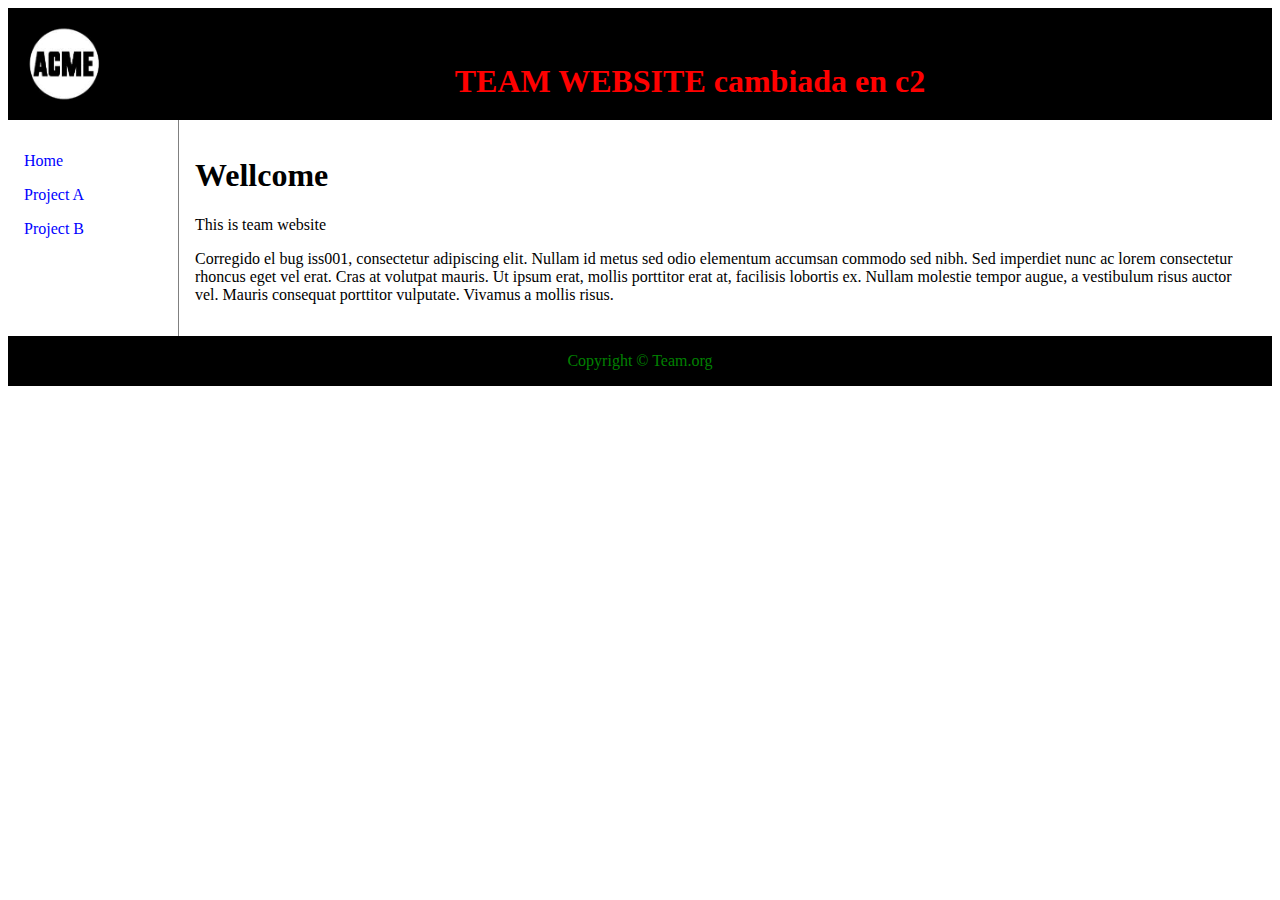
<file: index.html>
<!DOCTYPE html>
<html>
<head>
  <link rel="stylesheet" type="text/css" href="css/style.css">
</head>
<body>
	<div class="container">
		<header>
		   <img src="img/logo.png" alt="logo" />
		   <h1>TEAM WEBSITE cambiada en c2</h1>
		</header> 
		<nav>
		  <ul>
			<li><a href="index.html">Home</a></li>
		  </ul>
		    <ul>
			<li><a href="projectA.html">Project A</a></li>
		  </ul>
		    <ul>
			<li><a href="projectB.html">Project B</a></li>
		  </ul>
		</nav>
		<article>
		  <h1>Wellcome</h1>
		  <p>This is team website</p>
		  <p>Corregido el bug iss001, consectetur adipiscing elit. Nullam id metus sed odio elementum accumsan commodo sed nibh. Sed imperdiet nunc ac lorem consectetur rhoncus eget vel erat. Cras at volutpat mauris. Ut ipsum erat, mollis porttitor erat at, facilisis lobortis ex. Nullam molestie tempor augue, a vestibulum risus auctor vel. Mauris consequat porttitor vulputate. Vivamus a mollis risus.</p>
		</article>
		<footer>Copyright &copy; Team.org</footer>	
	</div>
</body>
</html>
</file>
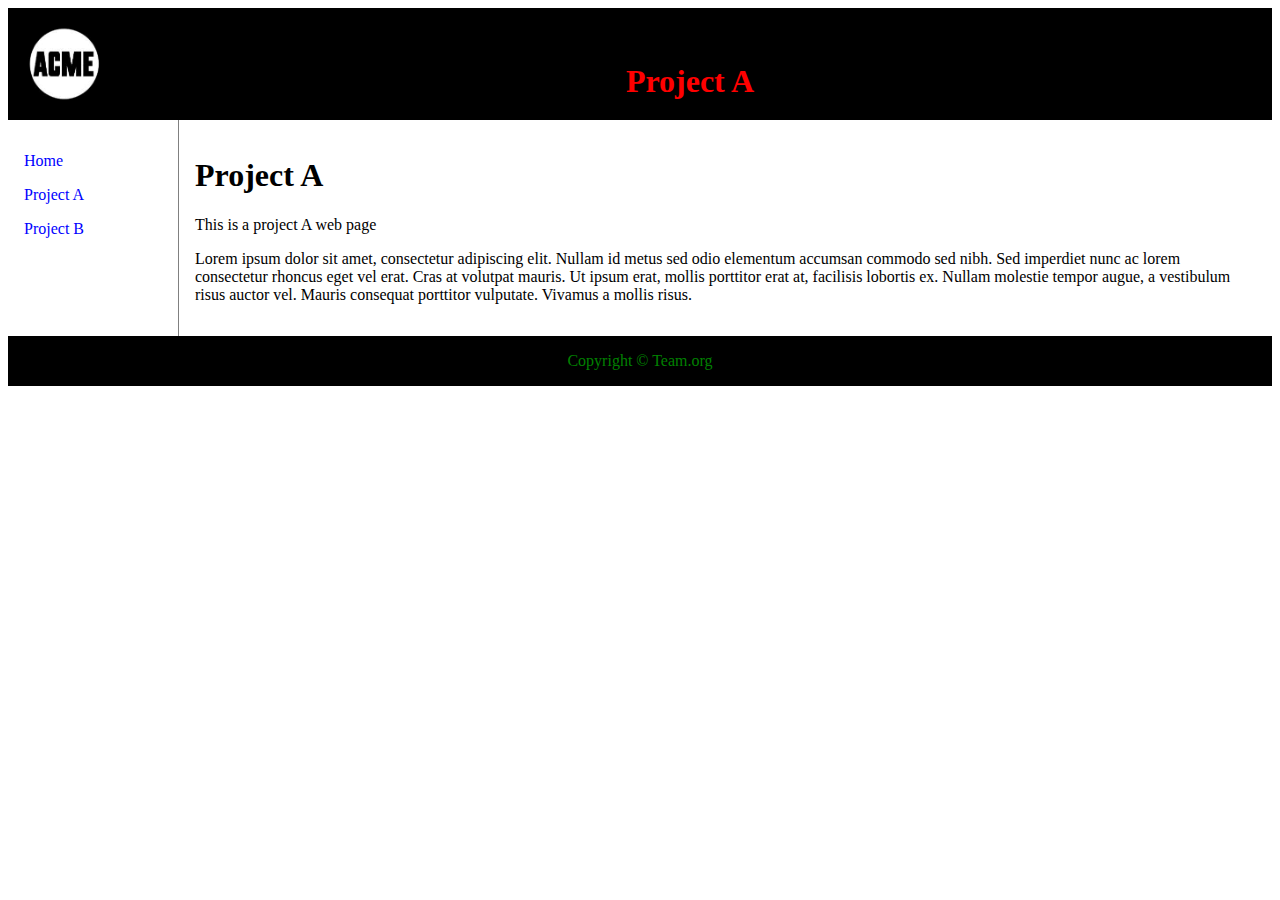
<file: ProjectA.html>
<!DOCTYPE html>
<html>
<head>
  <link rel="stylesheet" type="text/css" href="css/style.css">
</head>
<body>
	<div class="container">
		<header>
		   <img src="img/logo.png" alt="logo" />
		   <h1>Project A </h1>
		</header> 
		<nav>
		  <ul>
			<li><a href="index.html">Home</a></li>
		  </ul>
		    <ul>
			<li><a href="projectA.html">Project A</a></li>
		  </ul>
		    <ul>
			<li><a href="projectB.html">Project B</a></li>
		  </ul>
		</nav>
		<article>
		  <h1>Project A</h1>
		  <p>This is a project A web page</p>
		  <p>Lorem ipsum dolor sit amet, consectetur adipiscing elit. Nullam id metus sed odio elementum accumsan commodo sed nibh. Sed imperdiet nunc ac lorem consectetur rhoncus eget vel erat. Cras at volutpat mauris. Ut ipsum erat, mollis porttitor erat at, facilisis lobortis ex. Nullam molestie tempor augue, a vestibulum risus auctor vel. Mauris consequat porttitor vulputate. Vivamus a mollis risus.</p>
		</article>
		<footer>Copyright &copy; Team.org</footer>	
	</div>
</body>
</html>
</file>
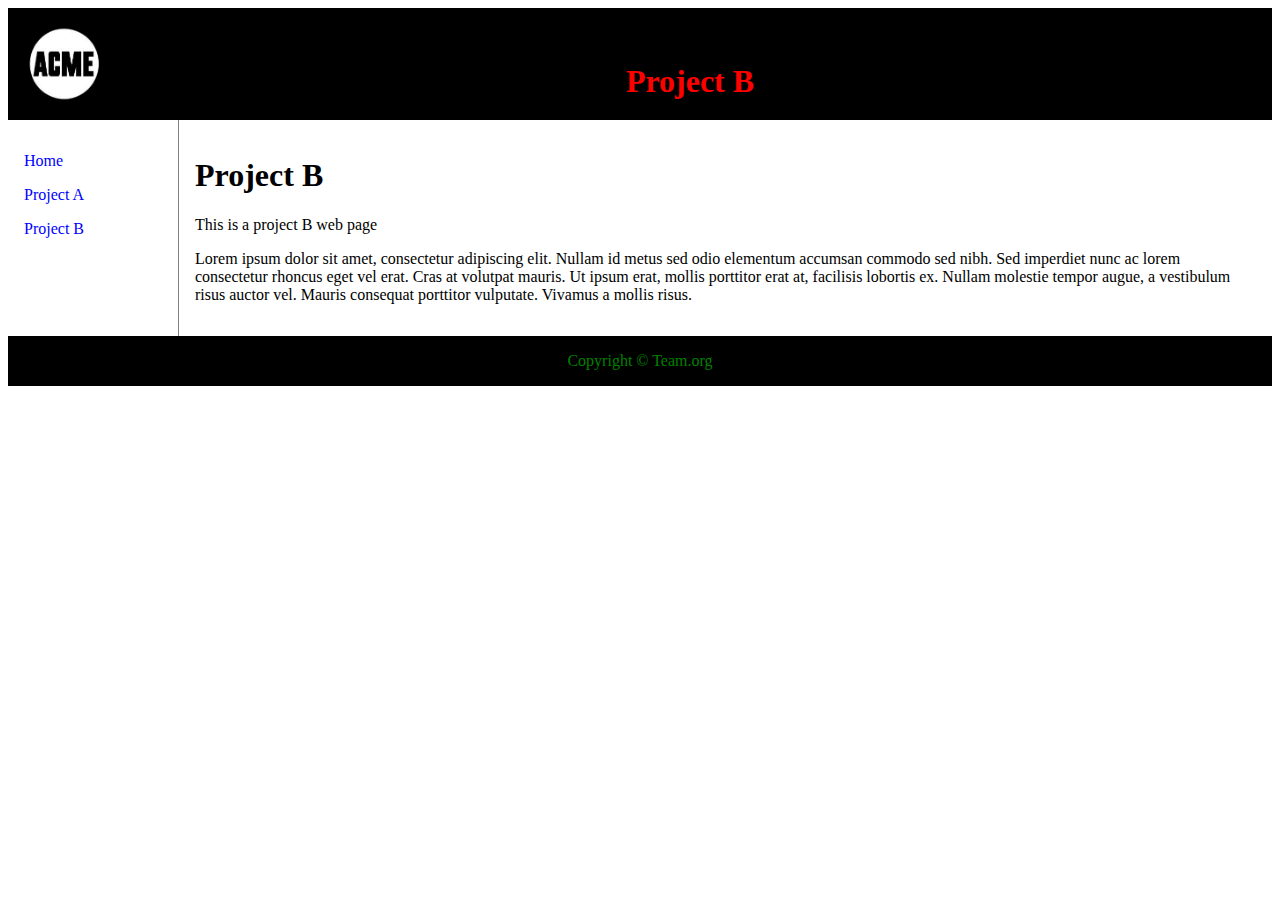
<file: ProjectB.html>
<!DOCTYPE html>
<html>
<head>
  <link rel="stylesheet" type="text/css" href="css/style.css">
</head>
<body>
	<div class="container">
		<header>
		   <img src="img/logo.png" alt="logo" />
		   <h1>Project B</h1>
		</header> 
		<nav>
		  <ul>
			<li><a href="index.html">Home</a></li>
		  </ul>
		    <ul>
			<li><a href="projectA.html">Project A</a></li>
		  </ul>
		   <ul>
			<li><a href="projectB.html">Project B</a></li>
		  </ul>
		</nav>
		<article>
		  <h1>Project B</h1>
		  <p>This is a project B web page</p>
		  <p>Lorem ipsum dolor sit amet, consectetur adipiscing elit. Nullam id metus sed odio elementum accumsan commodo sed nibh. Sed imperdiet nunc ac lorem consectetur rhoncus eget vel erat. Cras at volutpat mauris. Ut ipsum erat, mollis porttitor erat at, facilisis lobortis ex. Nullam molestie tempor augue, a vestibulum risus auctor vel. Mauris consequat porttitor vulputate. Vivamus a mollis risus.</p>
		</article>
		<footer>Copyright &copy; Team.org</footer>	
	</div>
</body>
</html>
</file>
<file: css/style.css>
<style>
div.container {
    width: 100%;
    border: 1px solid gray;
}

header {
	padding: 1em;
    color: red;
    background-color: black;
    text-align: center;
}

header img {
  float: left;
  width: 80px;
  height: 80px;
  background: #555;
}

header h1 {
  position: relative;
  top: 18px;
  left: 10px;
}

footer {
    padding: 1em;
    color: green;
    background-color: black;
    clear: left;
    text-align: center;
}

nav {
    float: left;
    margin: 0;
    padding: 1em;
}

nav ul {
    list-style-type: none;
    padding: 0;
}
   
nav ul a {
    text-decoration: none;
}

nav li a {
    display:inline;
    color: blue;
    text-align: center;
    
    text-decoration: none;
}

/* Change the link color to #111 (black) on hover */
nav li a:hover {
    background-color: #111;
}
article {
    margin-left: 170px;
    border-left: 1px solid gray;
    padding: 1em;
    overflow: hidden;
}
</style>
</file>
